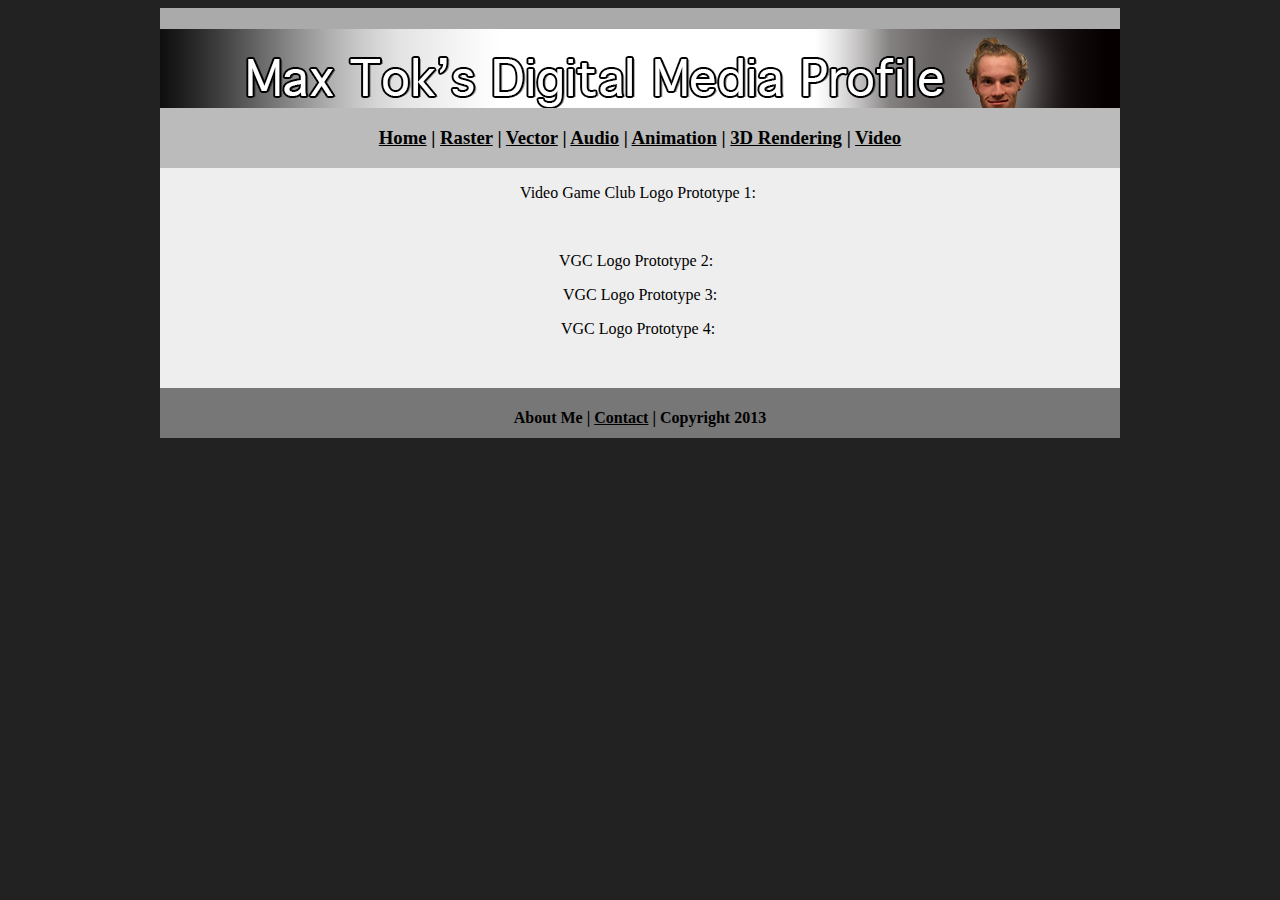
<file: index.html>
<!DOCTYPE html>
<html class="homePage">
<head>
	<!-- This is a comment! Text here will be ignored by the browser. -->
	<meta charset="UTF-8">
	<title>My Portfolio</title>
	<link href="myCSS.css" rel="stylesheet" type="text/css">
</head>
<body>
<div class="container">
  <div class="header">
  	<h1><img src="images/HeaderTemplate.png" width="960" height="100" alt=""/>&nbsp;</h1>
  </div>
  <div class="nav">
    <h3><a href="index.html">Home</a> | <a href="raster.html">Raster</a> | <a href="vector.html">Vector</a>  | <a href="audio.html">Audio</a> | <a href="animation.html">Animation</a> | <a href="3D Rendering.html">3D Rendering</a> | <a href="video.html">Video</a></h3>
  </div>
  <div class="content">
    <p>Video Game Club Logo Prototype 1:&nbsp;</p>
    <p>&nbsp;</p>
    <p>VGC Logo Prototype 2: &nbsp;</p>
    <p>VGC Logo Prototype 3:</p>
    <p>VGC Logo Prototype 4:&nbsp;</p>
<p>&nbsp;</p>
  </div>
  <div class="footer">
    <h4>About Me | <a href="mailto:maxitokh9562@granitesd.org">Contact</a> | Copyright 2013</h4>
  </div>
</div>
</body>
</html>
</file>
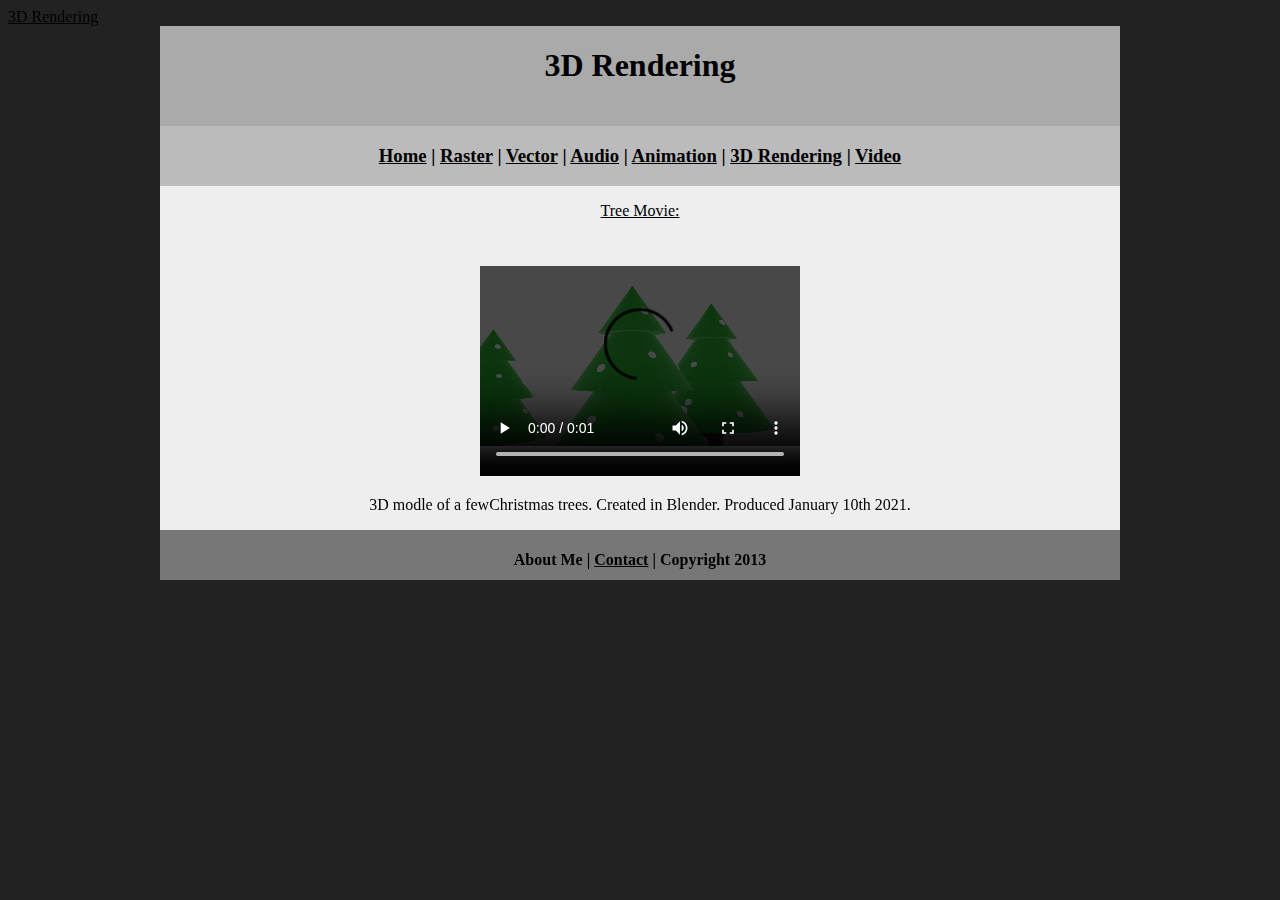
<file: 3D Rendering.html>
<!DOCTYPE html>
<html class="homePage">
<head>
	<!-- This is a comment! Text here will be ignored by the browser. -->
	<meta charset="UTF-8">
	<title>My Portfolio</title>
	<link href="myCSS.css" rel="stylesheet" type="text/css">
</head> 
<body>   
<a href="3D Rendering.html" title="3D Rendering">3D Rendering</a>
<div class="container">
  <div class="header">
  	<h1>3D Rendering  </h1>
  </div>
  <div class="nav">
    <h3><a href="index.html">Home</a> | <a href="raster.html">Raster</a> | <a href="vector.html">Vector</a>  | <a href="audio.html">Audio</a> | <a href="animation.html">Animation</a> | <a href="3D Rendering.html">3D Rendering</a> | <a href="video.html">Video</a></h3>
  </div>
  <div class="content">
    <p><a href="3D_Rendering/TreeMovie60003.mov">Tree Movie:</a><a href="3D_Rendering/TreeMovie60003.mov" title=" "> </a></p>
    <video width="320" height="240" controls>
      <source src="TreeMovie60003.mp4" type="video/mp4">
  Your browser does not support the video tag.
</video>
    <p>3D modle of a fewChristmas trees. Created in Blender. <a href="3D_Rendering/TreeMovie60003.mov" title=" "></a> Produced January 10th 2021.</p>
  </div>
  <div class="footer">
    <h4>About Me | <a href="mailto:maxitokh9562@granitesd.org">Contact</a> | Copyright 2013</h4>
  </div>
</div>
</body>
</html>
</file>
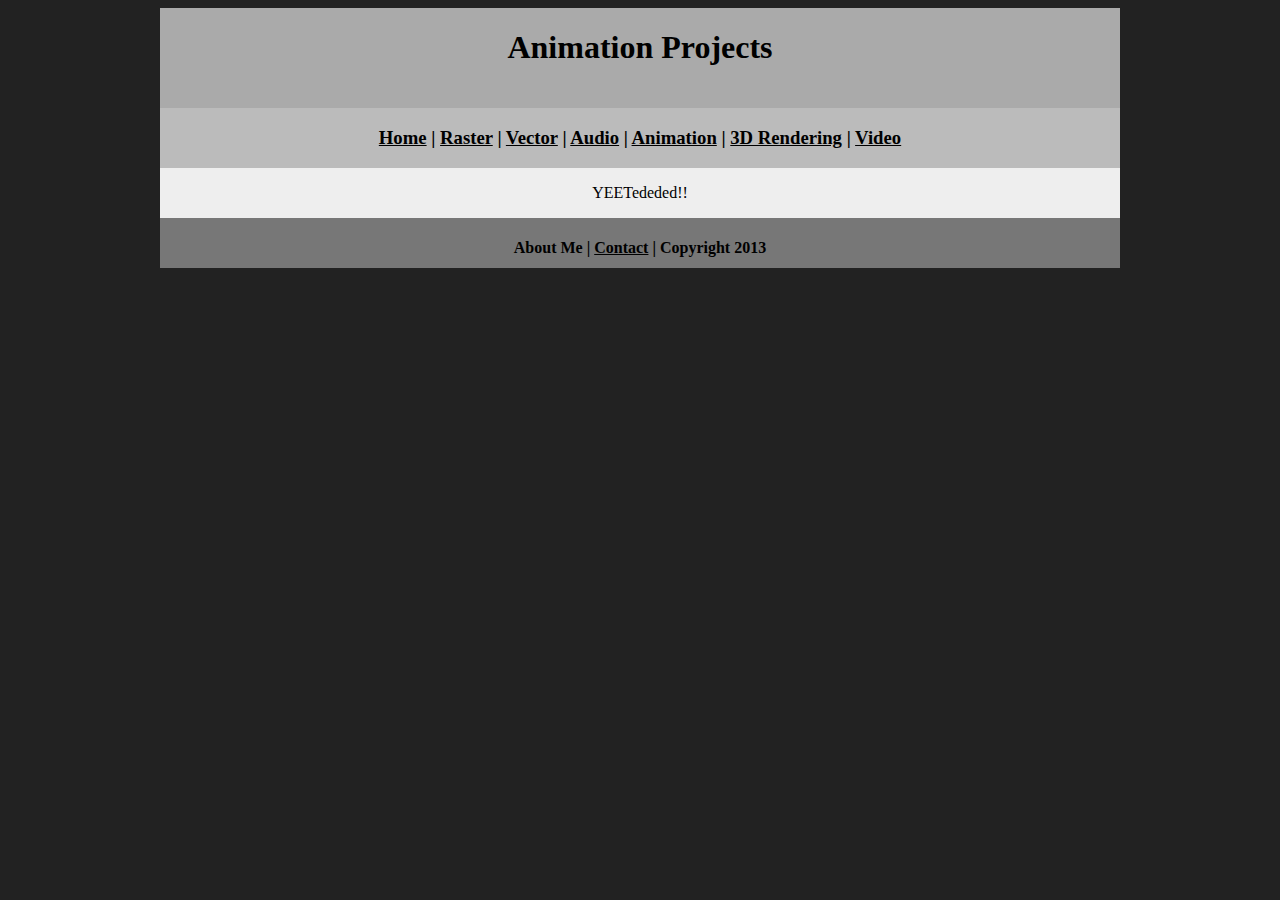
<file: animation.html>
<!DOCTYPE html>
<html class="homePage">
<head>
	<!-- This is a comment! Text here will be ignored by the browser. -->
	<meta charset="UTF-8">
	<title>My Portfolio</title>
	<link href="myCSS.css" rel="stylesheet" type="text/css">
</head>
<body>
<div class="container">
  <div class="header">
  	<h1>Animation Projects</h1>
  </div>
  <div class="nav">
 <h3><a href="index.html">Home</a> | <a href="raster.html">Raster</a> | <a href="vector.html">Vector</a>  | <a href="audio.html">Audio</a> | <a href="animation.html">Animation</a> | <a href="3D Rendering.html">3D Rendering</a> | <a href="video.html">Video</a></h3>
  </div>
  <div class="content">
    <p>YEETededed!!</p>
  </div>
  <div class="footer">
    <h4>About Me | <a href="mailto:maxitokh9562@granitesd.org">Contact</a> | Copyright 2013</h4>
  </div>
</div>
</body>
</html>
</file>
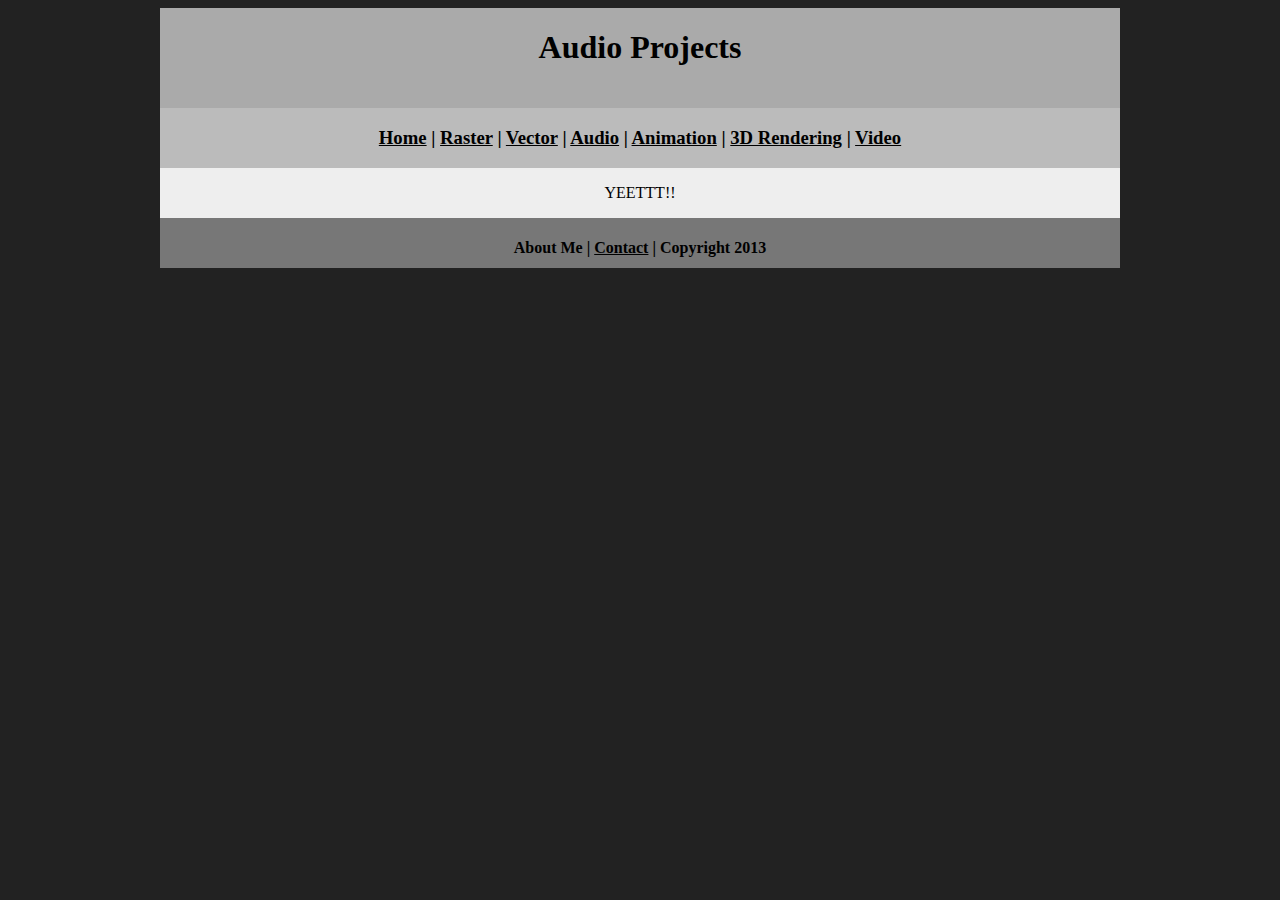
<file: audio.html>
<!DOCTYPE html>
<html class="homePage">
<head>
	<!-- This is a comment! Text here will be ignored by the browser. -->
	<meta charset="UTF-8">
	<title>My Portfolio</title>
	<link href="myCSS.css" rel="stylesheet" type="text/css">
</head>
<body>
<div class="container">
  <div class="header">
  	<h1>Audio Projects</h1>
  </div>
  <div class="nav">
 <h3><a href="index.html">Home</a> | <a href="raster.html">Raster</a> | <a href="vector.html">Vector</a>  | <a href="audio.html">Audio</a> | <a href="animation.html">Animation</a> | <a href="3D Rendering.html">3D Rendering</a> | <a href="video.html">Video</a></h3>
  </div>
  <div class="content">
    <p>YEETTT!!</p>
  </div>
  <div class="footer">
    <h4>About Me | <a href="mailto:maxitokh9562@granitesd.org">Contact</a> | Copyright 2013</h4>
  </div>
</div>
</body>
</html>
</file>
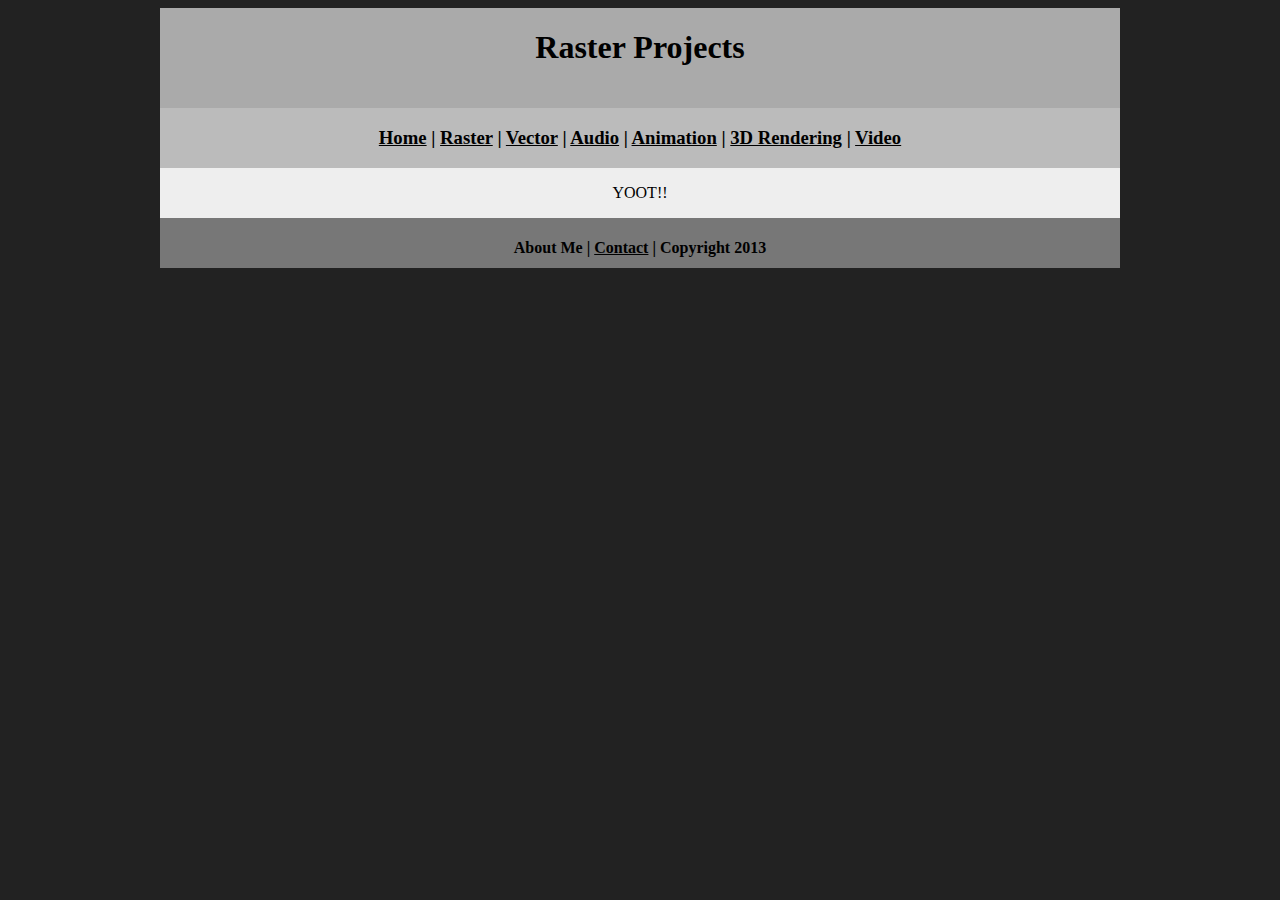
<file: raster.html>
<!DOCTYPE html>
<html class="homePage">
<head>
	<!-- This is a comment! Text here will be ignored by the browser. -->
	<meta charset="UTF-8">
	<title>My Portfolio</title>
	<link href="myCSS.css" rel="stylesheet" type="text/css">
</head>
<body>
<div class="container">
  <div class="header">
  	<h1>Raster Projects</h1>
  </div>
  <div class="nav">
 <h3><a href="index.html">Home</a> | <a href="raster.html">Raster</a> | <a href="vector.html">Vector</a>  | <a href="audio.html">Audio</a> | <a href="animation.html">Animation</a> | <a href="3D Rendering.html">3D Rendering</a> | <a href="video.html">Video</a></h3>
  </div>
  <div class="content">
    <p>YOOT!!</p>
  </div>
  <div class="footer">
    <h4>About Me | <a href="mailto:maxitokh9562@granitesd.org">Contact</a> | Copyright 2013</h4>
  </div>
</div>
</body>
</html>
</file>
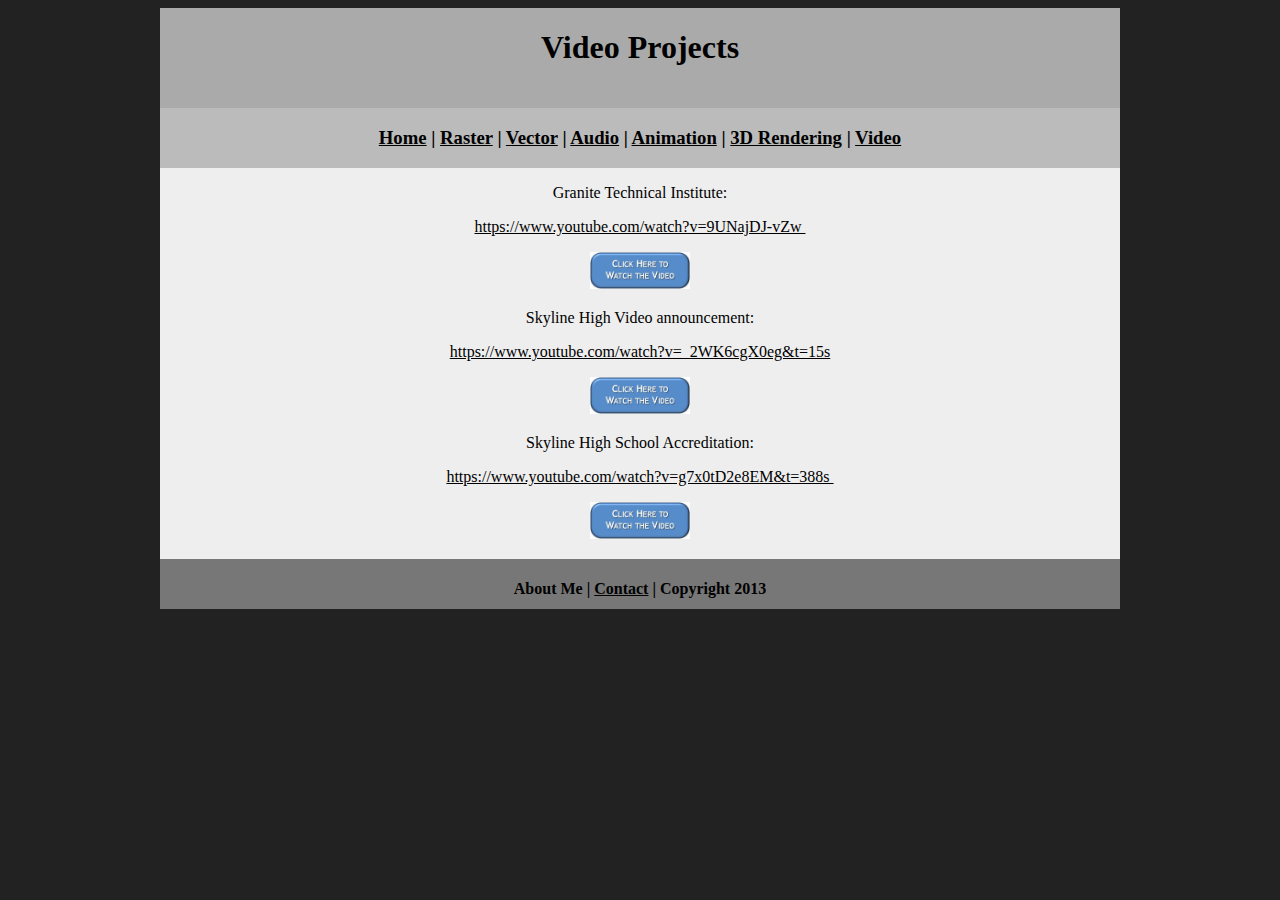
<file: video.html>
<!DOCTYPE html>
<html class="homePage">
<head>
	<!-- This is a comment! Text here will be ignored by the browser. -->
	<meta charset="UTF-8">
	<title>My Portfolio</title>
	<link href="myCSS.css" rel="stylesheet" type="text/css">
</head>
<body>
<div class="container">
  <div class="header">
  	<h1>Video Projects</h1>
  </div>
  <div class="nav">
    <h3><a href="index.html">Home</a> | <a href="raster.html">Raster</a> | <a href="vector.html">Vector</a>  | <a href="audio.html">Audio</a> | <a href="animation.html">Animation</a> | <a href="3D Rendering.html">3D Rendering</a> | <a href="video.html">Video</a></h3>
  </div>
  <div class="content">
    <p>Granite Technical Institute: </p>
    <p><a href="https://www.youtube.com/watch?v=9UNajDJ-vZw">https://www.youtube.com/watch?v=9UNajDJ-vZw&nbsp;</a></p>
<p><a href="https://www.youtube.com/watch?v=9UNajDJ-vZw" title=" "> </a><img src="video/click-here-to-watch-video.jpg" width="100" height="37" alt=""/></p>
    <p>Skyline High Video announcement:</p>
    <p><a href="https://www.youtube.com/watch?v=_2WK6cgX0eg&t=15s" title=" ">https://www.youtube.com/watch?v=_2WK6cgX0eg&t=15s </a></p>
<p><img src="video/click-here-to-watch-video.jpg" width="100" height="37" alt=""/><a href="https://www.youtube.com/watch?v=_2WK6cgX0eg&t=12s" title=" "> </a></p>
    <p>Skyline High School Accreditation:</p>
    <p><a href="https://www.youtube.com/watch?v=g7x0tD2e8EM&t=388s ">https://www.youtube.com/watch?v=g7x0tD2e8EM&amp;t=388s&nbsp;</a></p>
<p><img src="video/click-here-to-watch-video.jpg" width="100" height="37" alt=""/><a href="https://www.youtube.com/watch?v=g7x0tD2e8EM&t=388s" title=" "> </a></p>
  </div>
  <div class="footer">
    <h4>About Me | <a href="mailto:maxitokh9562@granitesd.org">Contact</a> | Copyright 2013</h4>
  </div>
</div>
</body>
</html>
</file>
<file: myCSS.css>
@charset "UTF-8";
/* This is a comment! Text here will be ignored by the browser. */
bbody {
     font: 100%/1.4 Verdana, Arial, Helvetica, sans-serif;
     background-color: #FFFFFF;
     margin: 0;
     padding: 0;
     color: #000; /*Changes color for everything*/
}

a:link {
     color: #000000;
}
a:visited {
     color: #000;
}
a:hover, a:active, a:focus { 
     text-decoration: underline;
}
.homePage {
	background: #222222;
}
.container {
	width: 960px;
	margin: 0 auto;
}
.header {
	background: #AAAAAA;
	text-align: center;
	margin: 0px;
	padding: 5;
	float: left;
	width: 100%;
	height: 100px;
	
}
.nav {
	background: #BBBBBB;
	margin: 0px;
	padding: 5;
	float: left;
	width: 100%;
	height: 60px;
	text-align: center;
}
.content {
	background: #EEEEEE;
	margin: 0px;
	float: left;
	width: 100%;
	text-align: center;
}
.footer {
	background: #777777;
	margin: 0px;
	float: left;
	width: 100%;
	height: 50px;
	text-align: center;
}
</file>
